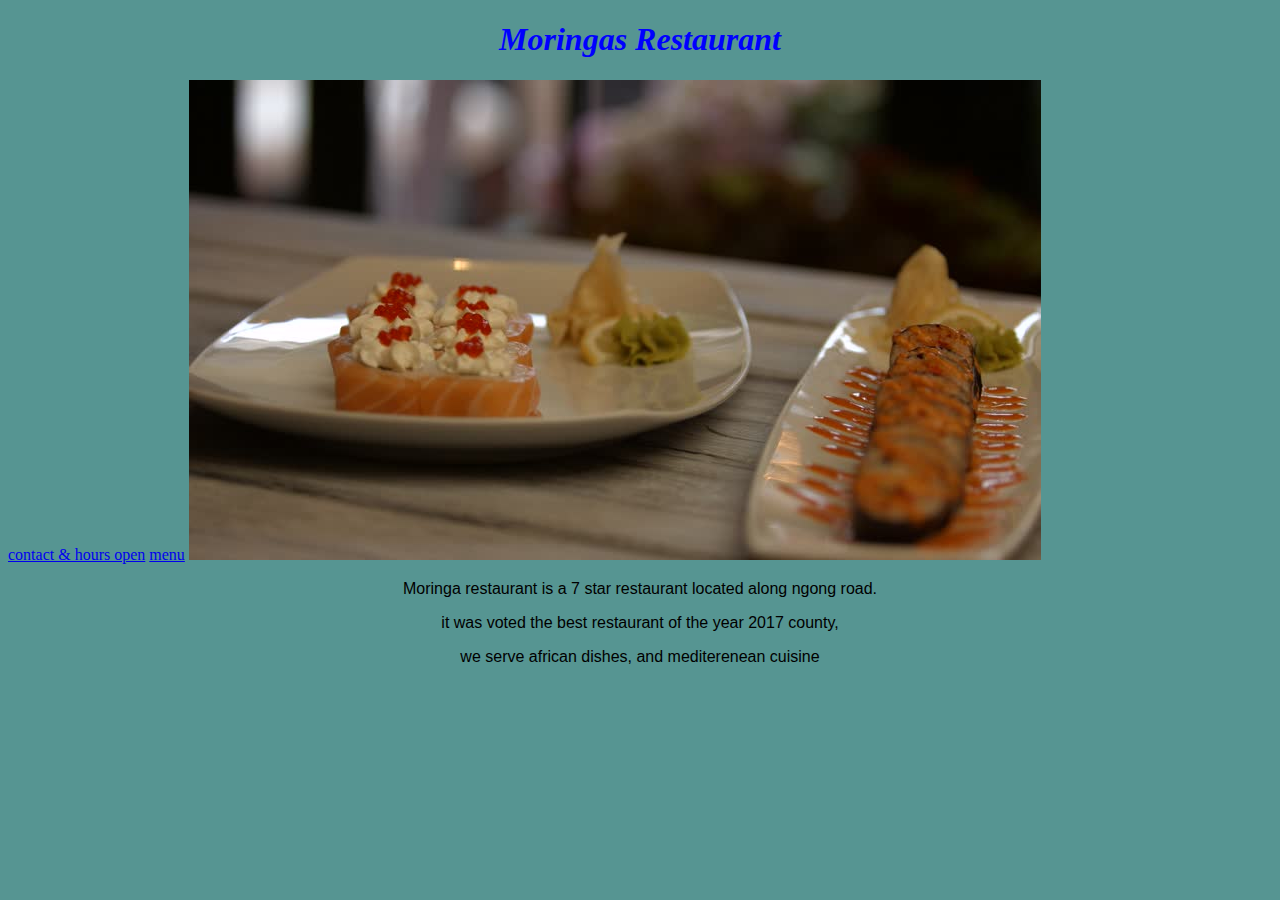
<file: index.html>
<!DOCTYPE html>
<html>

<head>
  <meta charset="utf-8">
  <title>favorite restaurant</title>
  <link rel="stylesheet" href="css/styles.css">
</head>

<body>
  <h1>Moringas Restaurant</h1>
  <a href="contact.html">contact & hours open</a>
  <a href="menu.html">menu</a>
  <img src="images/res2.jpg" alt="">
  <p>Moringa restaurant is a 7 star restaurant located along ngong road.</p>
  <p>it was voted the best restaurant of the year 2017 county,</p>
  <p>we serve african dishes, and mediterenean cuisine</p>


</body>

</html>
</file>
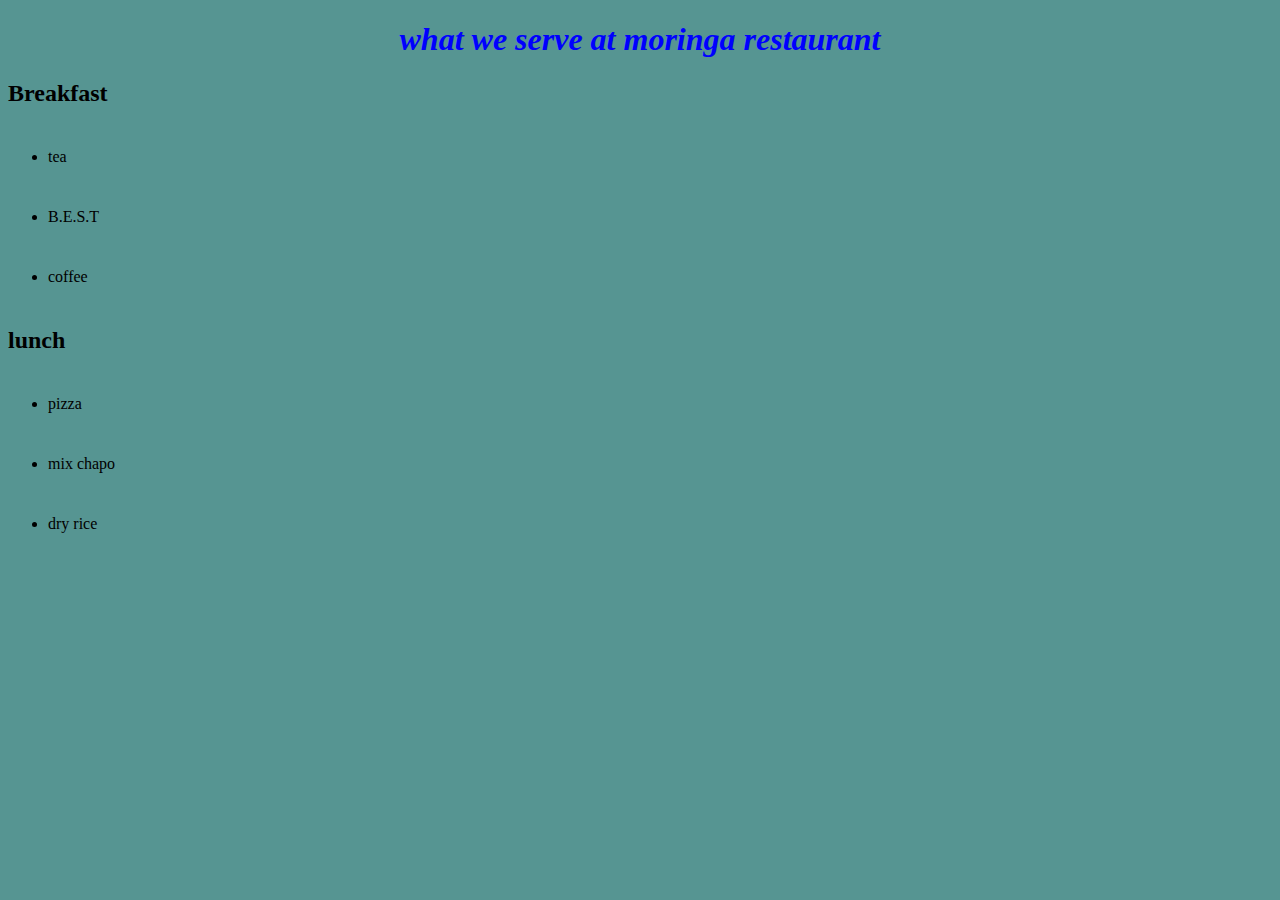
<file: menu.html>
<!DOCTYPE html>
<html>

<head>
  <meta charset="utf-8">
  <title>menu</title>
  <link rel="stylesheet" href="css/styles.css">
</head>

<body>
  <h1>what we serve at moringa restaurant</h1>
  <h2>Breakfast</h2>
  <ul>
    <li>tea</li>
    <li>B.E.S.T</li>
    <li>coffee</li>
  </ul>

  <h2>lunch</h2>
  <ul>
    <li>pizza</li>
    <li>mix chapo</li>
    <li>dry rice</li>
  </ul>

</body>

</html>
</file>
<file: css/styles.css>
h1{
  color: blue;
  font-style: italic;
  text-align: center;
}

p{
  font-family: sans-serif;
  font-size: 14;
  text-align: center;
}
html{
  background: #569592
}
li{
  line-height: 60px;
}
</file>
